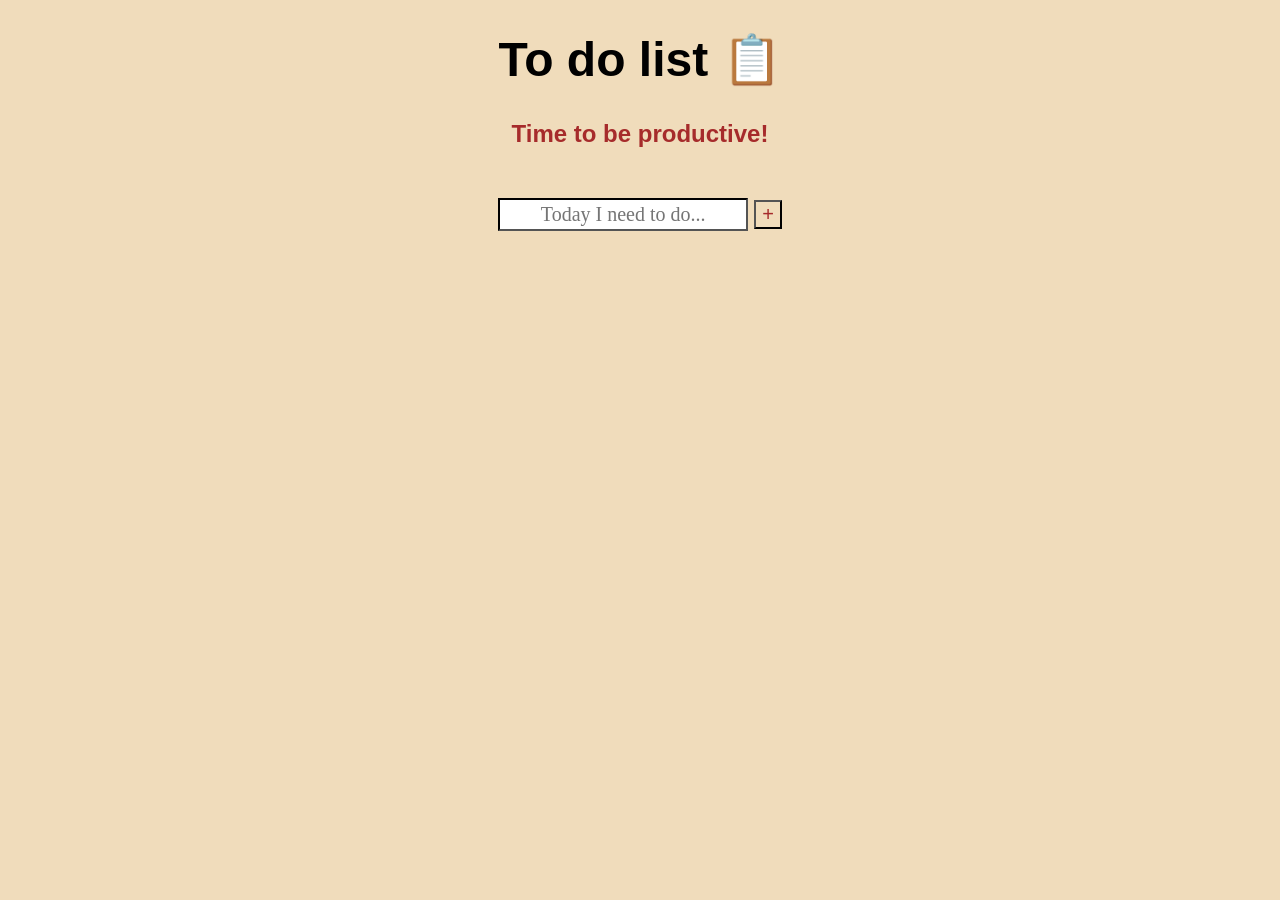
<file: index.html>
<!DOCTYPE html>
<html lang="en">
  <head>
    <meta charset="UTF-8" />
    <meta name="viewport" content="width=device-width, initial-scale=1.0" />
    <link rel="stylesheet" href="todo.css" />
    <title>To do list</title>
  </head>
  <body>
    <main>
      <h1 id="heading1">To do list 📋</h1>
      <h2 id="heading2">Time to be productive!</h2>
      <article id="actionArea"></article>
      <article id="listArea"></article>
    </main>
  </body>
  <script src="dolist.js"></script>
</html>
</file>
<file: todo.css>
body {
  background-color: rgb(240, 220, 187);
}

#heading1 {
  font-size: xxx-large;
  font-family: "Gill Sans", "Gill Sans MT", Calibri, "Trebuchet MS", sans-serif;
  text-align: center;
}

#heading2 {
  font-size: x-large;
  font-family: "Trebuchet MS", "Lucida Sans Unicode", "Lucida Grande",
    "Lucida Sans", Arial, sans-serif;
  color: hsl(0, 59%, 41%);
  text-align: center;
}

#actionArea {
  text-align: center;
}

.inputField {
  font-family: "Courier New", Courier, monospace;
  font-size: 20px;
  text-align: center;
  margin-top: 30px;
  border-color: black;
  padding: 3px;
  font-family: Cambria, Cochin, Georgia, Times, "Times New Roman", serif;
}

.addButton {
  color: brown;
  background-color: rgb(240, 220, 187);
  font-size: 20px;
  margin-left: 6px;
}

.doneButton {
  background-color: hsl(0, 59%, 41%);
  color: rgb(240, 220, 187);
  font-family: "Gill Sans", "Gill Sans MT", Calibri, "Trebuchet MS", sans-serif;
  font-size: 20px;
  text-align: center;
  margin-top: 30px;
  border-color: black;
  padding: 3px;
}

.donestrike {
  text-decoration: line-through;
  color: green;
}

.removeButton {
  background-color: hsl(0, 59%, 41%);
  font-family: "Gill Sans", "Gill Sans MT", Calibri, "Trebuchet MS", sans-serif;
  color: rgb(240, 220, 187);
  font-size: 20px;
  text-align: center;
  border-color: black;
  padding: 3px;
  margin-left: 10px;
}

#listArea {
  font-family: "Courier New", Courier, monospace;
  font-size: 20px;
  text-align: center;
  margin-top: 30px;
  border-color: black;
  padding: 3px;
  margin-right: 40px;
  font-family: Cambria, Cochin, Georgia, Times, "Times New Roman", serif;
}

li {
  list-style-type: none;
}
</file>
